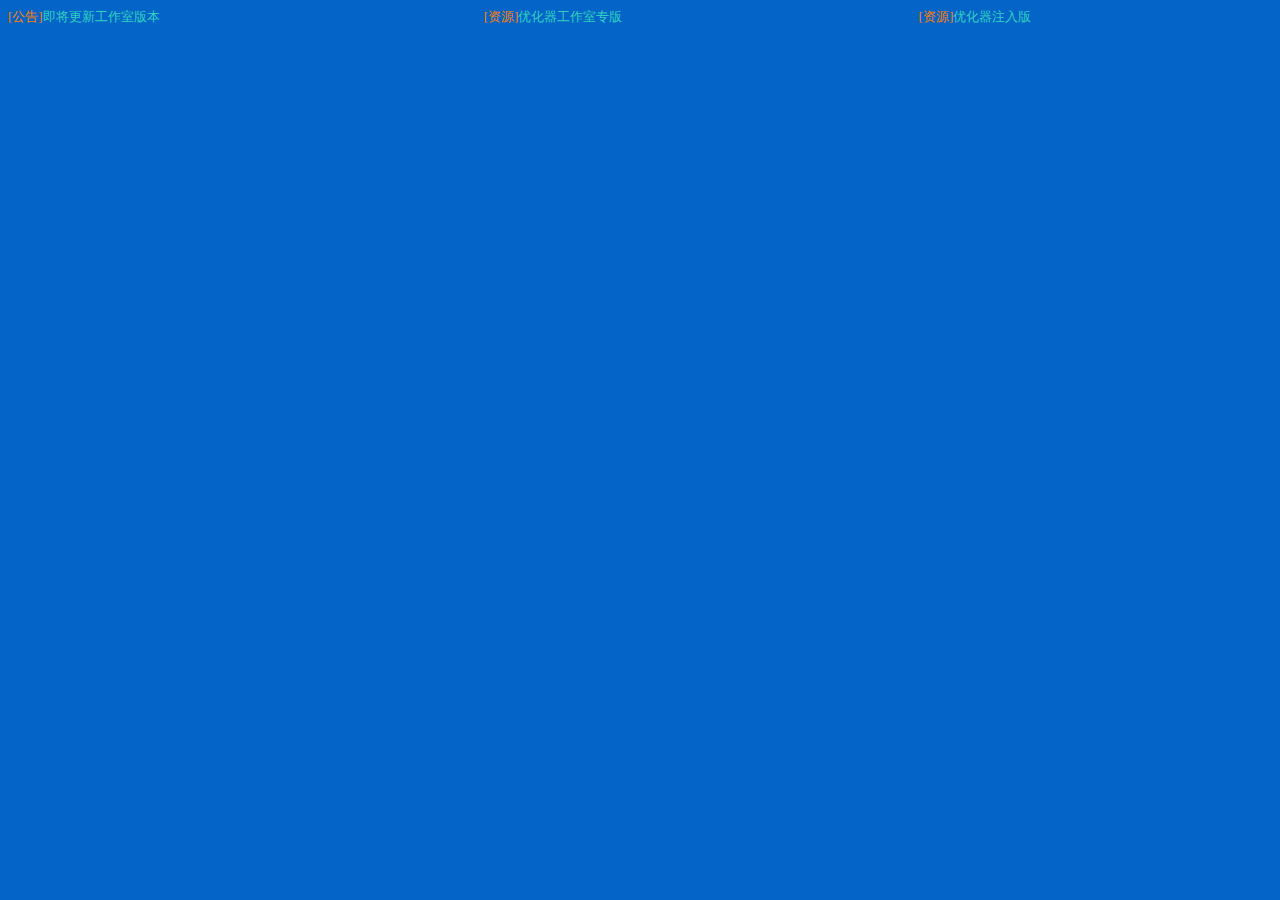
<file: myfile/yhs.html>
﻿<!DOCTYPE html PUBLIC "-//W3C//DTD XHTML 1.0 Transitional//EN" "http://www.w3.org/TR/xhtml1/DTD/xhtml1-transitional.dtd">
<html xmlns="http://www.w3.org/1999/xhtml">
<head>
<meta http-equiv="Content-Type" content="text/html; charset=utf-8" />
<title>超级游戏优化器</title>
<style type="text/css">
body,td,th {
	background:#0564C8;
	font-family: "宋体";
	font-size: 13px;
	color: #FF8000;
	
}
a{text-decoration:none;color:#2FD0C0;} 
a:hover{text-decoration:underline;color:blue;}
</style>
</head>

<body>
<table width="100%" border="0" cellpadding="0" cellspacing="0">

  <tr>
    <td>[公告]<a href="javascript:void(0)">即将更新工作室版本</a></td>
    <td>[资源]<a href="http://item.taobao.com/item.htm?id=18448594501">优化器工作室专版</a></td>
    <td>[资源]<a href="http://item.taobao.com/item.htm?id=10557236735">优化器注入版</a></td>
  </tr>
 

</table>
</body>
</html>
</file>
